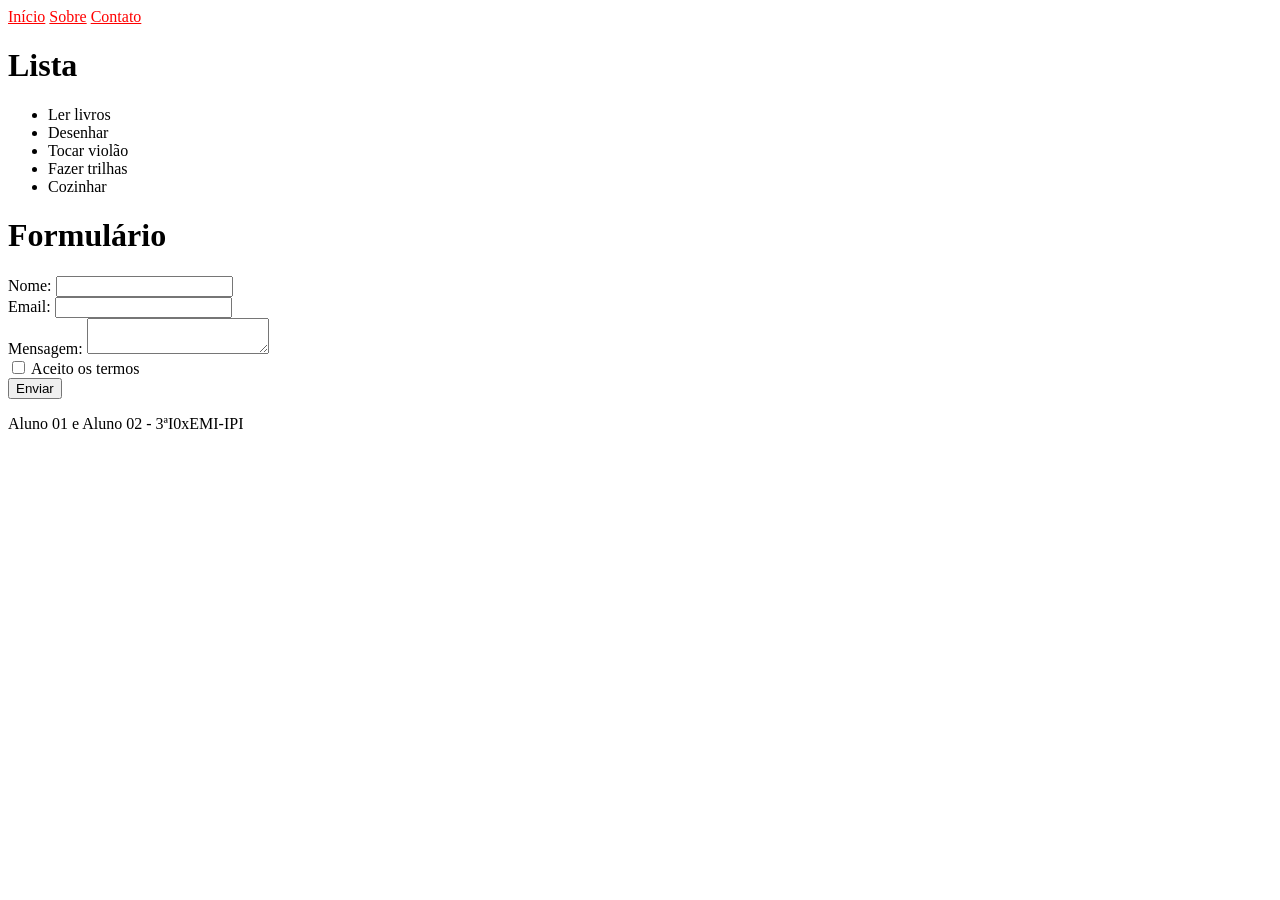
<file: Aula 02/index.html>
<html>
  <head>
    <body>
      <!DOCTYPE html>
<html>
    <head>
        <title>Aula Seletores de Pseudo-Classe</title>
        <meta charset="UTF-8">
        <link rel="stylesheet" href="style.css">
    </head>
    <body>
        <header>
            <nav>
                <a href="#home">Início</a>
                <a href="#sobre">Sobre</a>
                <a href="#contato">Contato</a>
            </nav>
        </header>
        <main>
            <h1> Lista </h1>

            <ul>
                <li>Ler livros</li>
                <li>Desenhar</li>
                <li>Tocar violão</li>
                <li>Fazer trilhas</li>
                <li>Cozinhar</li>
            </ul>

            <h1>Formulário</h1>

            <form>
                <label>Nome: <input type="text" required></label><br>
                <label>Email: <input type="email" required></label><br>
                <label>Mensagem: <textarea required></textarea></label><br>
                <label><input type="checkbox"> Aceito os termos</label><br>
                <button type="submit">Enviar</button>
            </form>
        </main>
        <footer>
            <p>Aluno 01 e Aluno 02 - 3ªI0xEMI-IPI</p>
        </footer>
    </body>
</html>
    </body>
  </head>
</html>
</file>
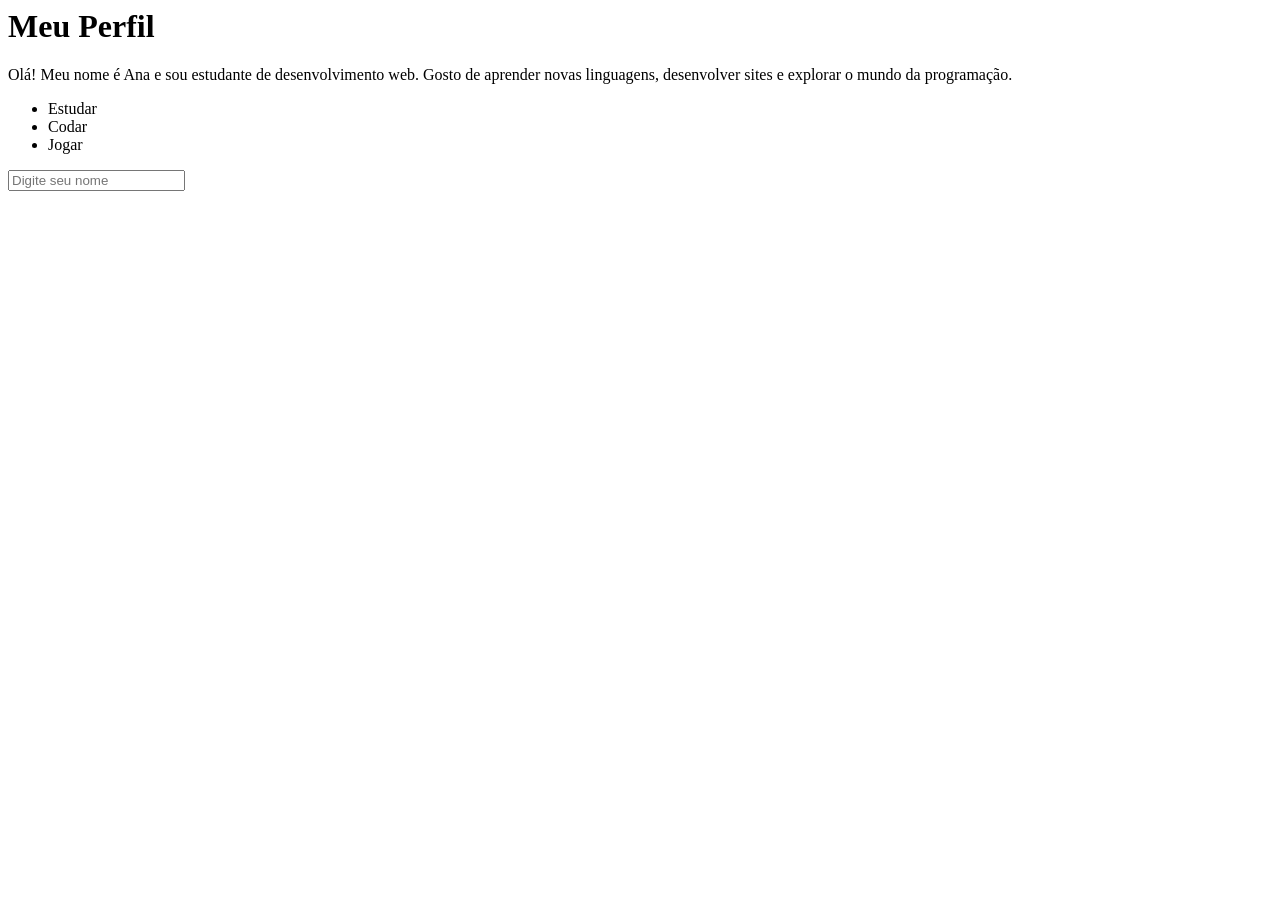
<file: Aula 03/index.html>
<html>
  <head>
    <body>
      <!DOCTYPE html>
<html lang="pt-BR">
<head>
  <meta charset="UTF-8">
  <title>Atividade - Pseudo-elementos</title>
  <link rel="stylesheet" href="style.css">
</head>
<body>

  <h1>Meu Perfil</h1>

  <p class="bio">
    Olá! Meu nome é Ana e sou estudante de desenvolvimento web. Gosto de aprender novas linguagens, desenvolver sites e explorar o mundo da programação.
  </p>

  <ul>
    <li>Estudar</li>
    <li>Codar</li>
    <li>Jogar</li>
  </ul>

  <form>
    <input type="text" placeholder="Digite seu nome">
  </form>

</body>
</html>
    </body>
  </head>
</html>
</file>
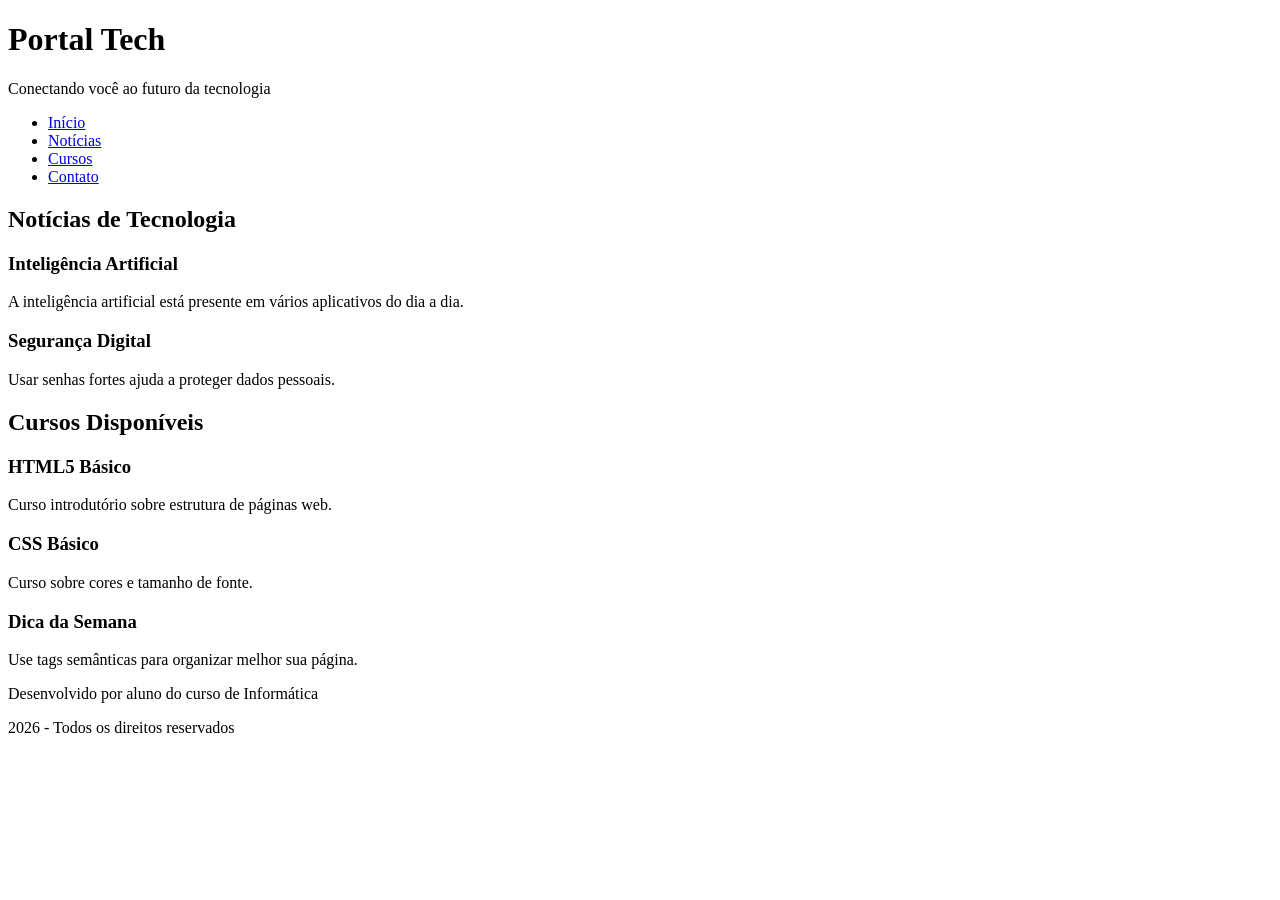
<file: Aula01-2trimestre/index.html>
<!DOCTYPE html>
<html lang="pt-BR">
<head>
  <meta charset="UTF-8">
  <meta name="viewport" content="width=device-width, initial-scale=1.0">
  <title>Portal Tech</title>
</head>
<body>
  <header>
    <h1>Portal Tech</h1>
    <p>Conectando você ao futuro da tecnologia</p>
  </header>

  <nav>
    <ul>
      <li><a href="#">Início</a></li>
      <li><a href="#">Notícias</a></li>
      <li><a href="#">Cursos</a></li>
      <li><a href="#">Contato</a></li>
    </ul>
  </nav>
  <main>
    <section>
      <h2>Notícias de Tecnologia</h2>
      <article>
        <h3>Inteligência Artificial</h3>
        <p>A inteligência artificial está presente em vários aplicativos do dia a dia.</p>
      </article>
      <article>
        <h3>Segurança Digital</h3>
        <p>Usar senhas fortes ajuda a proteger dados pessoais.</p>
      </article>
    </section>
    <section>
      <h2>Cursos Disponíveis</h2>
      <article>
        <h3>HTML5 Básico</h3>
        <p>Curso introdutório sobre estrutura de páginas web.</p>
      </article>
      <article>
        <h3>CSS Básico</h3>
        <p>Curso sobre cores e tamanho de fonte.</p>
      </article>
    </section>
    <aside>
      <h3>Dica da Semana</h3>
      <p>Use tags semânticas para organizar melhor sua página.</p>
    </aside>
  </main>
  <footer>
    <p>Desenvolvido por aluno do curso de Informática</p>
    <p>2026 - Todos os direitos reservados</p>
  </footer>
</body> 
</html>
</file>
<file: Aula 02/style.css>
a{
  color:red;
}
a:houver{
  color:pink;
}
a:visited{
  color:green;
}
a:focus{
  color:blue;
}
font-weight:bolder{
}/
</file>
<file: Aula 03/style.css>

</file>
